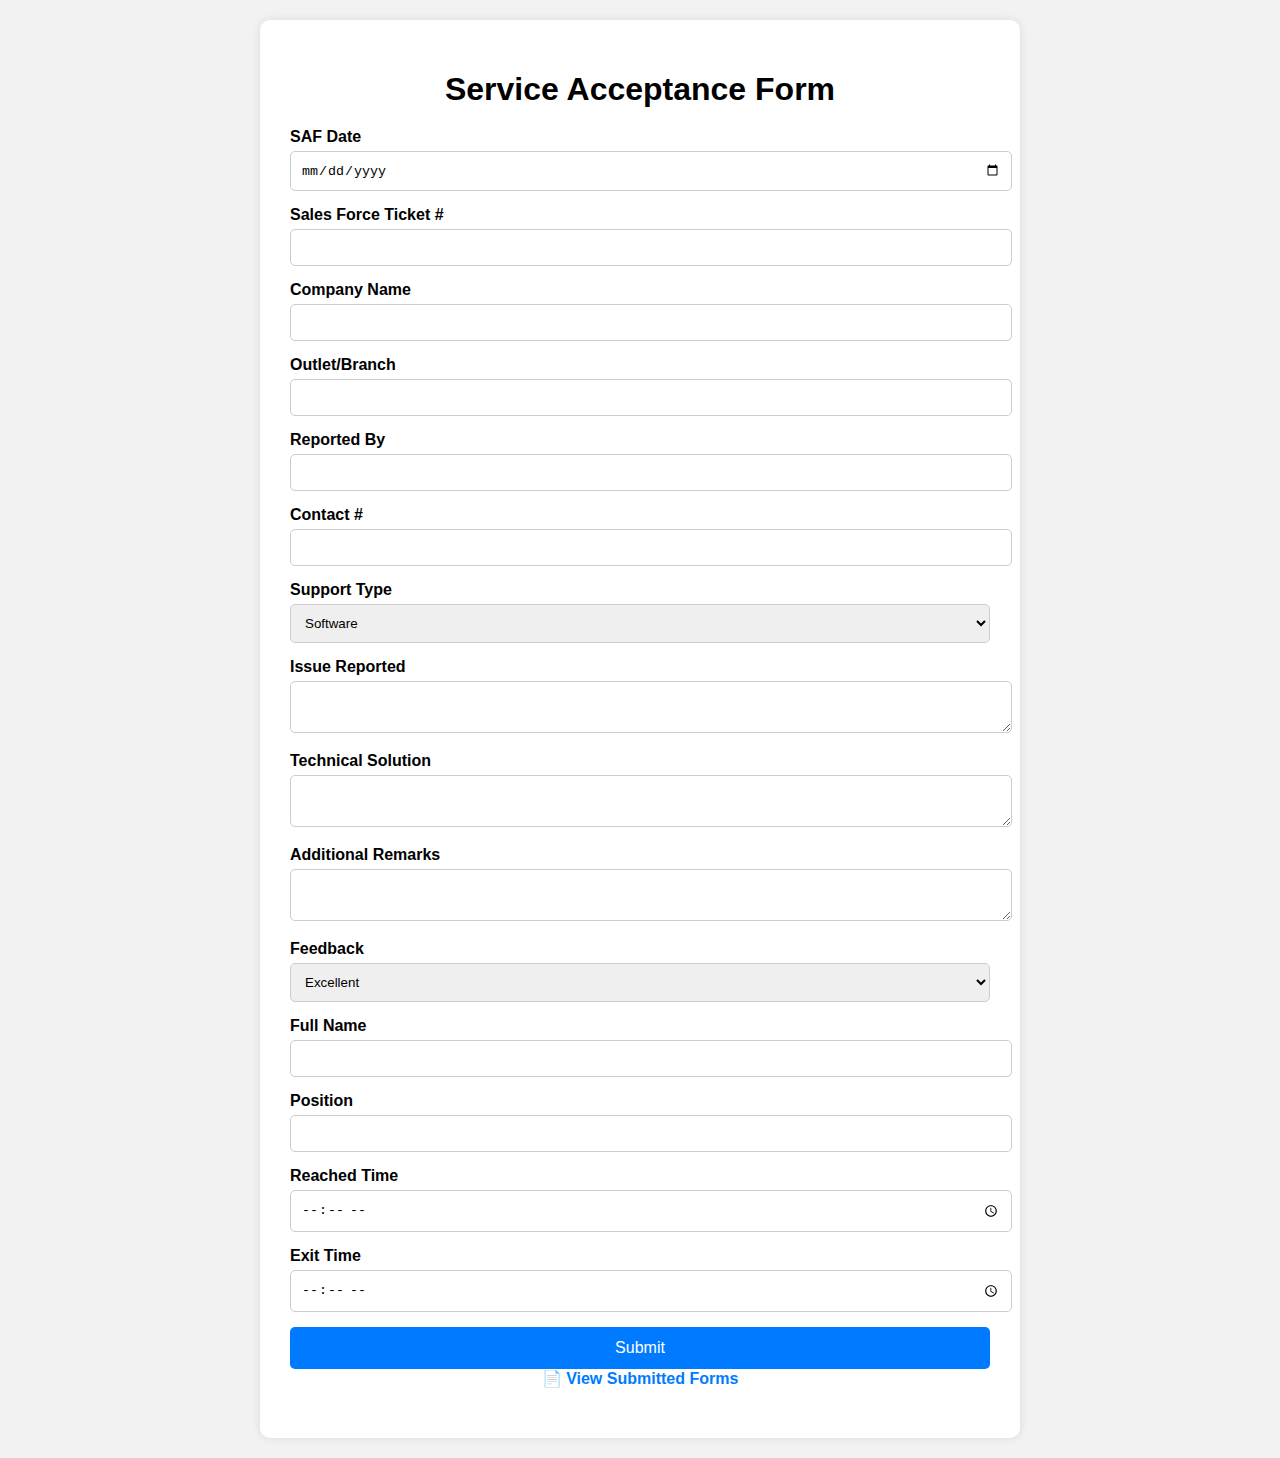
<file: index.html>
<!DOCTYPE html>
<html lang="en">
<head>
  <meta charset="UTF-8" />
  <meta name="viewport" content="width=device-width, initial-scale=1.0" />
  <title>Service Acceptance Form</title>
  <link rel="stylesheet" href="style.css" />
</head>
<body>
  <div class="container">
    <h1>Service Acceptance Form</h1>
    <form id="serviceForm">
      <div class="form-group">
        <label for="safDate">SAF Date</label>
        <input type="date" id="safDate" name="safDate" required />
      </div>

      <div class="form-group">
        <label for="ticketNo">Sales Force Ticket #</label>
        <input type="text" id="ticketNo" name="ticketNo" required />
      </div>

      <div class="form-group">
        <label for="companyName">Company Name</label>
        <input type="text" id="companyName" name="companyName" required />
      </div>

      <div class="form-group">
        <label for="branch">Outlet/Branch</label>
        <input type="text" id="branch" name="branch" required />
      </div>

      <div class="form-group">
        <label for="reportedBy">Reported By</label>
        <input type="text" id="reportedBy" name="reportedBy" required />
      </div>

      <div class="form-group">
        <label for="contact">Contact #</label>
        <input type="text" id="contact" name="contact" required />
      </div>

      <div class="form-group">
        <label for="supportType">Support Type</label>
        <select id="supportType" name="supportType">
          <option value="Software">Software</option>
          <option value="Network">Network</option>
          <option value="Hardware">Hardware</option>
          <option value="Others">Others</option>
        </select>
      </div>

      <div class="form-group">
        <label for="issueReported">Issue Reported</label>
        <textarea id="issueReported" name="issueReported" required></textarea>
      </div>

      <div class="form-group">
        <label for="solution">Technical Solution</label>
        <textarea id="solution" name="solution" required></textarea>
      </div>

      <div class="form-group">
        <label for="remarks">Additional Remarks</label>
        <textarea id="remarks" name="remarks"></textarea>
      </div>

      <div class="form-group">
        <label for="feedback">Feedback</label>
        <select id="feedback" name="feedback">
          <option value="Excellent">Excellent</option>
          <option value="Average">Average</option>
          <option value="Poor">Poor</option>
        </select>
      </div>

      <div class="form-group">
        <label for="fullName">Full Name</label>
        <input type="text" id="fullName" name="fullName" required />
      </div>

      <div class="form-group">
        <label for="position">Position</label>
        <input type="text" id="position" name="position" />
      </div>

      <div class="form-group">
        <label for="reachedTime">Reached Time</label>
        <input type="time" id="reachedTime" name="reachedTime" />
      </div>

      <div class="form-group">
        <label for="exitTime">Exit Time</label>
        <input type="time" id="exitTime" name="exitTime" />
      </div>

      <button type="submit">Submit</button>
    </form>
     <div class="nav-link">
        <a href="table.html">📄 View Submitted Forms</a>
    </div>
    
  </div>
  <script src="script.js"></script>
</body>
</html>
</file>
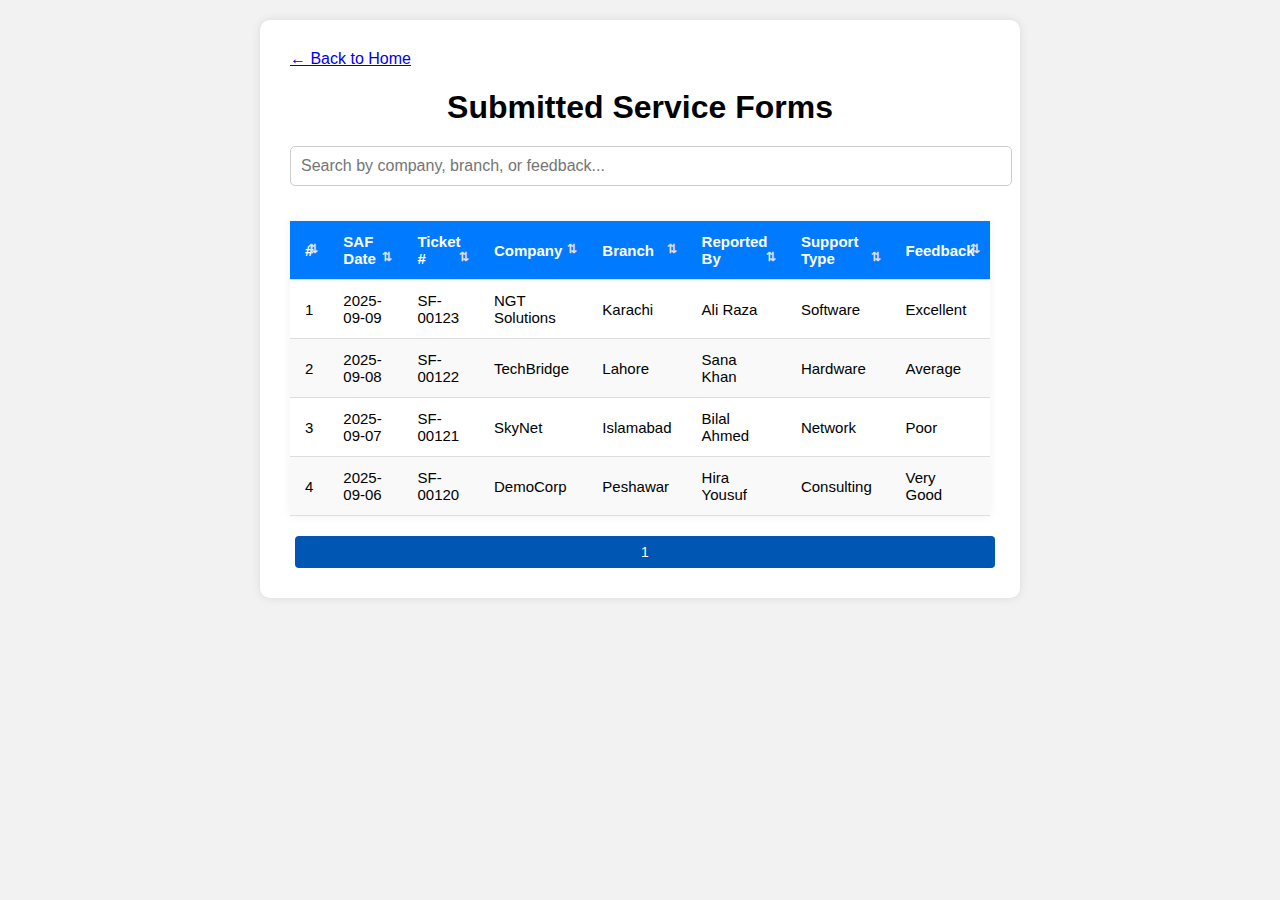
<file: table.html>
<!DOCTYPE html>
<html lang="en">
<head>
  <meta charset="UTF-8" />
  <meta name="viewport" content="width=device-width, initial-scale=1.0" />
  <title>Submitted Forms</title>
  <link rel="stylesheet" href="style.css" />
</head>
<body>
  <div class="container">
    <a href="index.html" class="home-link">&larr; Back to Home</a>
  <h1>Submitted Service Forms</h1>

    <input type="text" id="searchInput" placeholder="Search by company, branch, or feedback..." />

    <table id="dataTable">
      <thead>
        <tr>
          <th onclick="sortTable(0)">#</th>
          <th onclick="sortTable(1)">SAF Date</th>
          <th onclick="sortTable(2)">Ticket #</th>
          <th onclick="sortTable(3)">Company</th>
          <th onclick="sortTable(4)">Branch</th>
          <th onclick="sortTable(5)">Reported By</th>
          <th onclick="sortTable(6)">Support Type</th>
          <th onclick="sortTable(7)">Feedback</th>
        </tr>
      </thead>
      <tbody id="tableBody">
        <!-- Rows will be inserted by JS -->
      </tbody>
    </table>

    <div id="pagination"></div>
  </div>

  <script src="script.js"></script>
</body>
</html>
</file>
<file: style.css>
body {
  font-family: 'Segoe UI', sans-serif;
  background-color: #f2f2f2;
  margin: 0;
  padding: 20px;
}

.container {
  max-width: 700px;
  margin: auto;
  background: #fff;
  padding: 30px;
  border-radius: 10px;
  box-shadow: 0 0 10px rgba(0,0,0,0.1);
}

h1 {
  text-align: center;
  margin-bottom: 20px;
}

.form-group {
  margin-bottom: 15px;
}

label {
  display: block;
  font-weight: bold;
  margin-bottom: 5px;
}

input, select, textarea {
  width: 100%;
  padding: 10px;
  border: 1px solid #ccc;
  border-radius: 5px;
}

textarea {
  resize: vertical;
}

button {
  background-color: #007bff;
  color: white;
  padding: 12px 20px;
  border: none;
  border-radius: 5px;
  cursor: pointer;
  width: 100%;
  font-size: 16px;
}

button:hover {
  background-color: #0056b3;
}

@media (max-width: 600px) {
  .container {
    padding: 20px;
  }

  button {
    font-size: 14px;
  }
}


#searchInput {
  width: 100%;
  padding: 10px;
  margin-bottom: 15px;
  border-radius: 5px;
  border: 1px solid #ccc;
}

th {
  cursor: pointer;
}

#pagination {
  margin-top: 20px;
  text-align: center;
}

#pagination button {
  padding: 8px 12px;
  margin: 0 5px;
  border: none;
  background-color: #007bff;
  color: white;
  border-radius: 4px;
  cursor: pointer;
}

#pagination button.active {
  background-color: #0056b3;
}


.nav-link {
  text-align: center;
  margin-bottom: 20px;
}

.nav-link a {
  text-decoration: none;
  color: #007bff;
  font-weight: bold;
}

.nav-link a:hover {
  text-decoration: underline;
}


/* table */

table {
  width: 100%;
  border-collapse: collapse;
  margin-top: 20px;
  font-size: 15px;
  background-color: #fff;
  box-shadow: 0 0 10px rgba(0,0,0,0.05);
}

thead {
  position: sticky;
  top: 0;
  background-color: #007bff;
  color: white;
  z-index: 1;
}

th, td {
  padding: 12px 15px;
  text-align: left;
  border-bottom: 1px solid #ddd;
}

th {
  cursor: pointer;
  position: relative;
}

th::after {
  content: " ⇅";
  font-size: 12px;
  color: #e0e0e0;
  position: absolute;
  right: 10px;
}

tr:nth-child(even) {
  background-color: #f9f9f9;
}

tr:hover {
  background-color: #f1f1f1;
}

#searchInput {
  width: 100%;
  padding: 10px;
  margin-bottom: 15px;
  border-radius: 5px;
  border: 1px solid #ccc;
  font-size: 16px;
}

#pagination {
  margin-top: 20px;
  text-align: center;
}

#pagination button {
  padding: 8px 12px;
  margin: 0 5px;
  border: none;
  background-color: #007bff;
  color: white;
  border-radius: 4px;
  cursor: pointer;
  font-size: 14px;
}

#pagination button.active {
  background-color: #0056b3;
}

@media (max-width: 600px) {
  table, thead, tbody, th, td, tr {
    display: block;
  }

  thead {
    display: none;
  }

  tr {
    margin-bottom: 15px;
    border: 1px solid #ddd;
    border-radius: 5px;
    padding: 10px;
    background-color: #fff;
  }

  td {
    padding: 10px;
    position: relative;
    padding-left: 50%;
  }

  td::before {
    content: attr(data-label);
    position: absolute;
    left: 10px;
    font-weight: bold;
    color: #555;
  }
}
</file>
